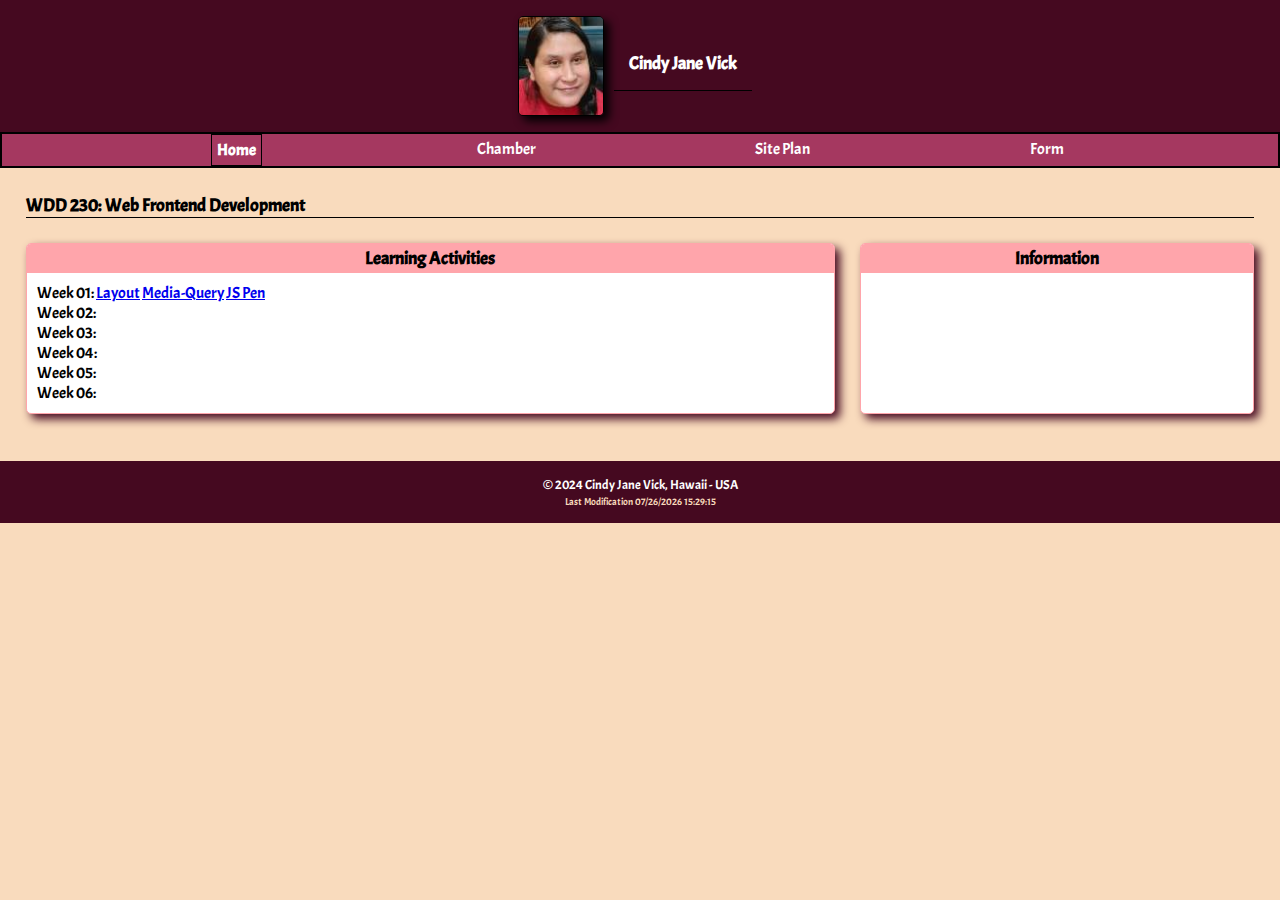
<file: index.html>
<!DOCTYPE html>
<html lang="en">
<head>
    <meta charset="UTF-8">
    <meta name="viewport" content="width=device-width, initial-scale=1.0">
    <title>Cindy Jane Vick - WDD 230 - Web Frontend Development</title>
    <meta name="description" content="WDD 230 - Web Frontend Development course assignment portal by Cindy Jane Vick">
    <meta name="author" content ="Cindy Jane Vick">

    <link rel="stylesheet" href="styles/base.css">
    <link rel="stylesheet" href="styles/larger.css">
</head>
<body>
    <header>
        <img id="profile" src="images/profile.jpg" alt="Cindy Vick profile" width="86" height="100">
        <h1>Cindy Jane Vick </h1>
    </header>
    <nav>
        <ul>
            <li><a class="active" href="index.html">Home</a></li>
            <li><a href="week01\chamber-site-plan.html">Chamber</a></li>
            <li><a href="#">Site Plan</a></li>
            <li><a href="#">Form</a></li>
        </ul>
    </nav>

    <main>
        <h1>WDD 230: Web Frontend Development</h1>
        <div class="learning-card">
            <section class="card">
                <h2>Learning Activities</h2>
                <ul>
                    <li>Week 01: <a href="Layout.html">Layout</a>
                                 <a href="media.html">Media-Query</a>
                                 <a href="js.html">JS Pen</a>

                    </li>
                    
                    <li><a >Week 02:</a></li>
                    <li><a >Week 03:</a></li>
                    <li><a >Week 04:</a></li>
                    <li><a >Week 05:</a></li>
                    <li><a >Week 06:</a></li>
                </ul>
            </section>
            <section class="card">
                <h2>Information</h2>
                <div></div>

            </section>
        </div>

    </main>
    <footer>
        <p>&copy; <span>2024</span> Cindy Jane Vick, Hawaii - USA </p> 
        <p id="lastModified"></p>
    </footer>
    <script src="scripts/getDates.js"></script>
</body>
</html>
</file>
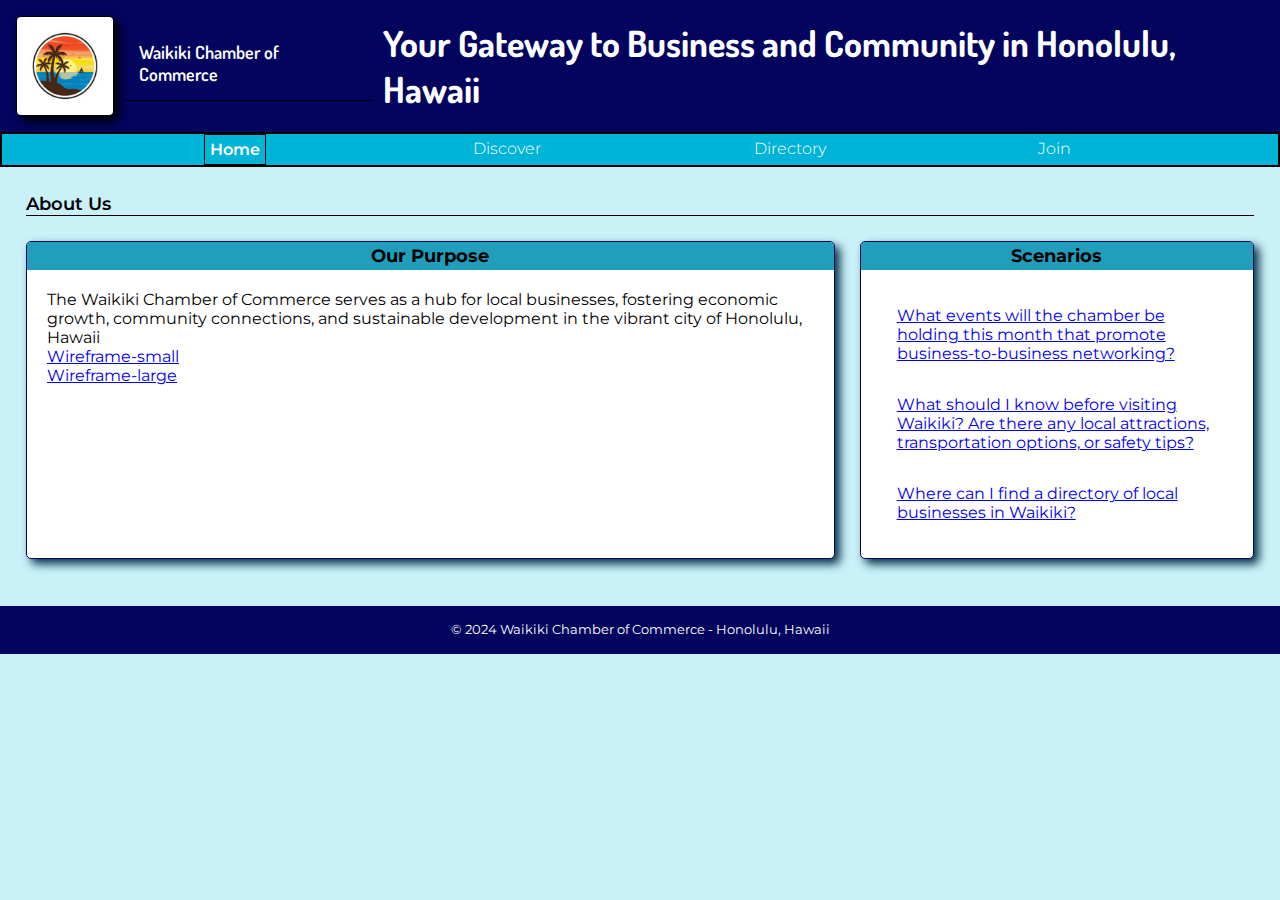
<file: week01/chamber-site-plan.html>
<!DOCTYPE html>
<html lang="en">
<head>
    <meta charset="UTF-8">
    <meta name="viewport" content="width=device-width, initial-scale=1.0">
    <title>Waikiki Chamber of Commerce</title>
    <meta name="author" content="Cindy Jane Vick">
    <meta name="description" content="Discover the vibrant business community of Waikiki! Explore local events, resources, and attractions. Connect with entrepreneurs, find business listings, and plan your visit to Honolulu, Hawaii">

    <link rel="stylesheet" href="styles/chamber.css">
    <link rel="stylesheet" href="styles/chamber-large.css">


</head>
<body>
    <header>
        <img id="logo" src="images/logo.jpg" alt="logo chamber" width="100" height="100">
        <h1>Waikiki Chamber of Commerce</h1>
        <h2>Your Gateway to Business and Community in Honolulu, Hawaii</h2>
    </header>
    <nav>
        <ul>
            <li><a class="active" href="chamber-site-plan.html">Home</a></li>
            <li><a href="#">Discover</a></li>
            <li><a href="#">Directory</a></li>
            <li><a href="#">Join</a></li>
        </ul>
    </nav>
    <main>
        <h1>About Us</h1>
        <div class="purpose-card">
            <section class="card">
            <h2>Our Purpose</h2>
            <ul>
                <li>The Waikiki Chamber of Commerce serves as a hub for local businesses, fostering economic growth, community connections, and sustainable development in the vibrant city of Honolulu, Hawaii</li>
                <li><a href="images/small-screen.png">Wireframe-small</a></li>
                <li><a href="images/larger-screen.png">Wireframe-large</a></li>
            </ul>
            </section>
            <div class="scenarios-card">
                <section class="card">
                <h2>Scenarios</h2>
                <ul>
                <li><a href="#">What events will the chamber be holding this month that promote business-to-business networking?</a> 
                </li>
                <li><a href="#">What should I know before visiting Waikiki? Are there any local attractions, transportation options, or safety tips?</a></li>
                    
                <li><a href="#">Where can I find a directory of local businesses in Waikiki?</a></li>
                </ul>
          
                </section>
            </div>
        </div>               
                
    </main>
    <footer>

        <p> &copy; <span>2024</span> Waikiki Chamber of Commerce - Honolulu, Hawaii</p>
        <p id="lastModified"></p>
    </footer>
</body>
</html>
</file>
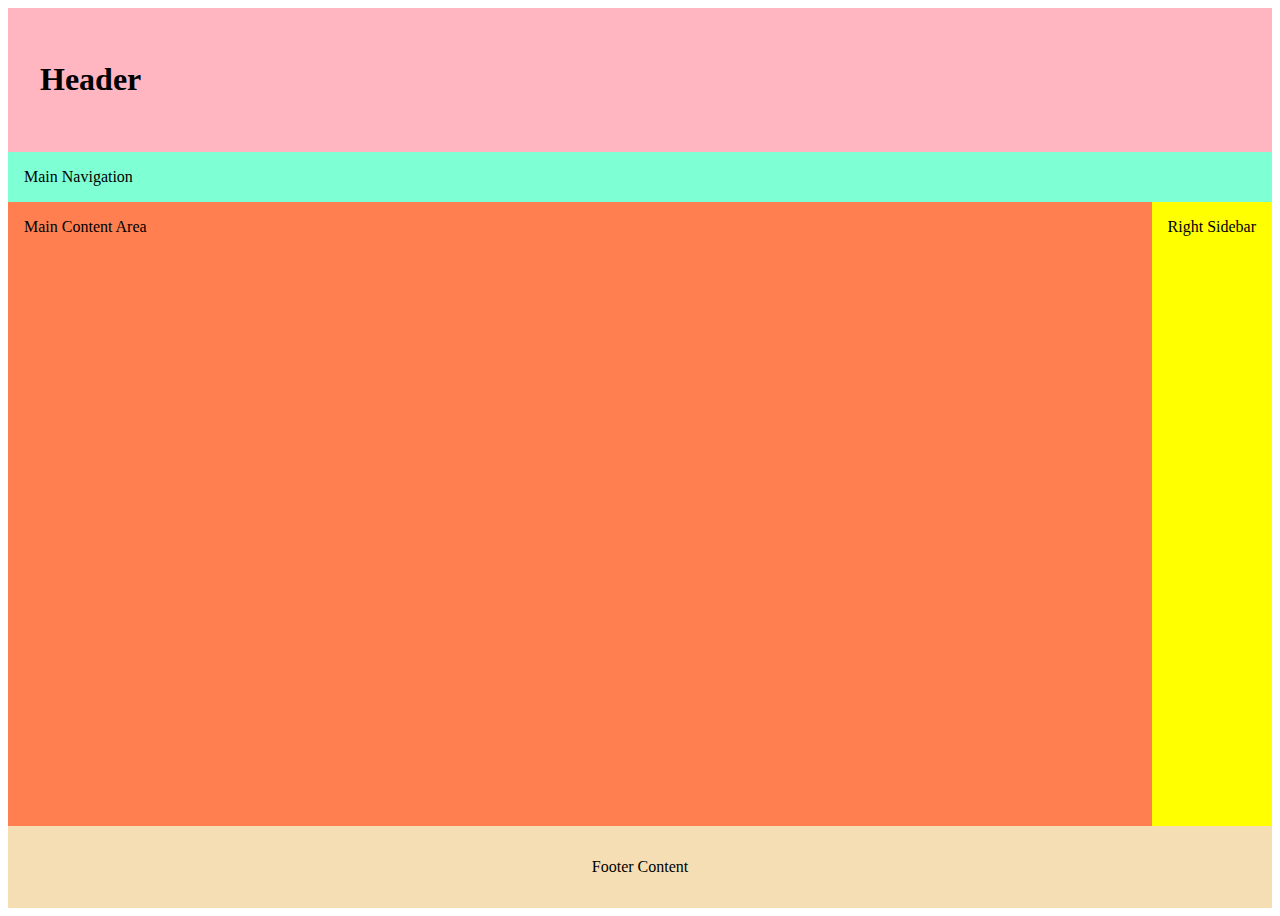
<file: week01/holygrail.html>
<!DOCTYPE html>
<html lang="en">
<head>
    <meta charset="UTF-8">
    <meta name="viewport" content="width=device-width, initial-scale=1.0">
    <title>Document</title>
    <link rel="stylesheet" href="styles/holygrail.css">
</head>
<body>
    <!-- this content was forked from Google Web Developers 10 Modern Layouts https://youtu.be/qm0IfG1GyZU?t=465-->
<header>
    <h1 contenteditable>Header</h1>
  </header>
  <nav>Main Navigation</nav>
  
  <main contenteditable>Main Content Area</main>
  <aside contenteditable>Right Sidebar</aside>
  <footer contenteditable>Footer Content</footer>
</body>
</html>
</file>
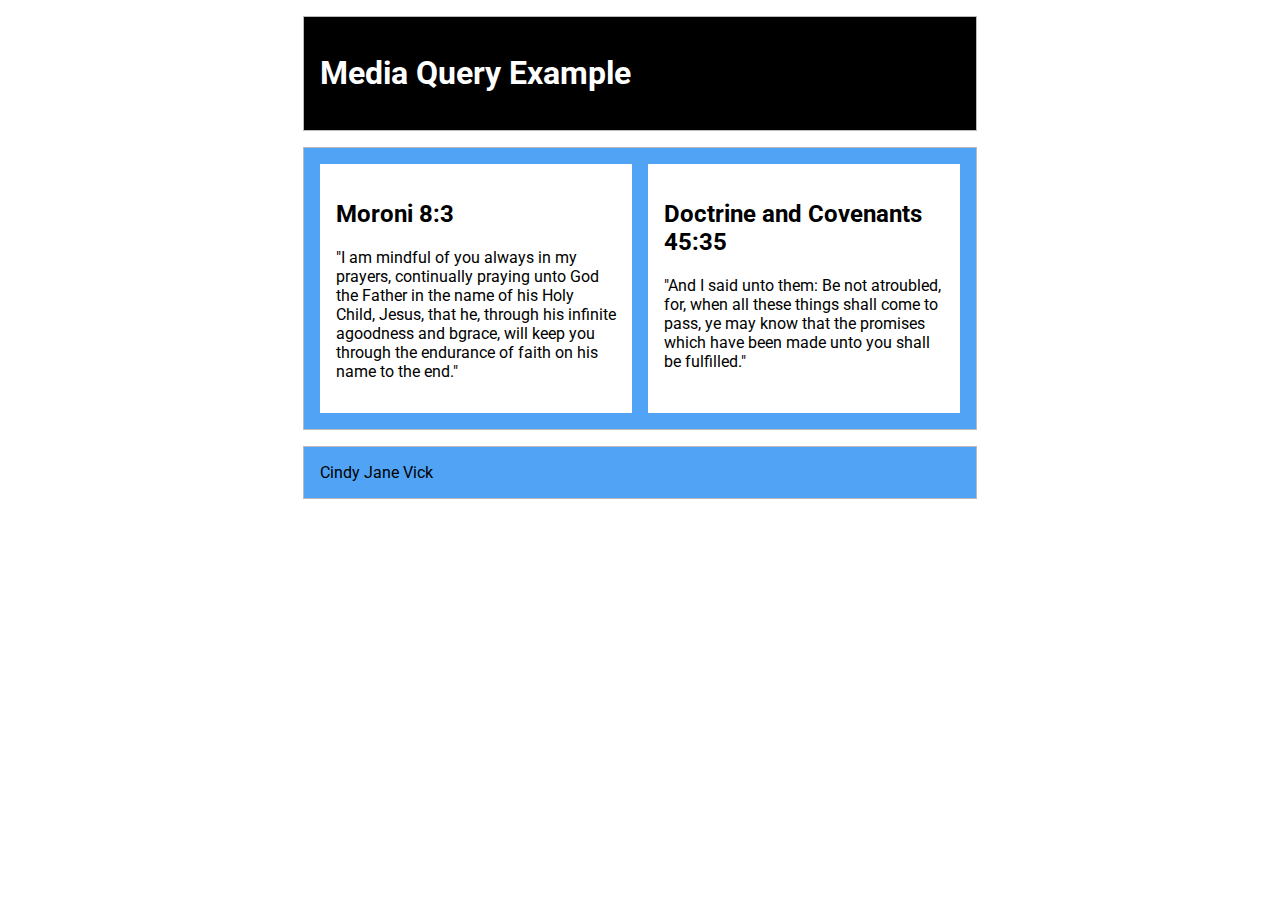
<file: week01/media-query.html>
<!DOCTYPE html>
<html lang="en">
    <head>
        <meta charset="utf-8">
        <meta name="viewport" content="width=device-width, initial-scale=1.0">
        <title>WDD 230 - Media Query Example</title>
        <meta name="description" content="Media query learning activity example page.">
        <meta name="author" content="Cindy Jane Vick">
        <link rel="preconnect" href="https://fonts.googleapis.com">
        <link rel="preconnect" href="https://fonts.gstatic.com" crossorigin>
        <link href="https://fonts.googleapis.com/css2?family=Roboto&display=swap" rel="stylesheet">
        <link rel="stylesheet" href="styles/media-query.css">
        <link rel="stylesheet" href="styles/media-query-large.css">
      </head>
      
<body>
    <header> 
        <h1>Media Query Example</h1>
    </header>
    <main>
        <section>
            <h2>
                Moroni 8:3   
            </h2>
            <p>"I am mindful of you always in my prayers, continually praying unto God the Father in the name of his Holy Child, Jesus, that he, through his infinite agoodness and bgrace, will keep you through the endurance of faith on his name to the end."</p>
        </section>
        <section>
            <h2>
                Doctrine and Covenants 45:35
            </h2>
            <p>"And I said unto them: Be not atroubled, for, when all these things shall come to pass, ye may know that the promises which have been made unto you shall be fulfilled."</p>
        </section>

    </main>
    <footer>
        Cindy Jane Vick
    </footer>
</body>
</html>
</file>
<file: styles/base.css>
@import url('https://fonts.googleapis.com/css2?family=Acme&family=Overpass:ital,wght@0,100..900;1,100..900&display=swap');


* {
    margin:0;
    padding:0;
    box-sizing: border-box;
    list-style: none;
}

body {
    font-family: "Acme", verdana;
    font-weight:400;
    background-color: #f9dbbd;
    min-width: 354px;
    min-height: 100%;
}

header {
    background-color: #450920;
    color: white;
    display: flex;
    font-size: x-large;
    align-items: center;
    justify-content: center;
    padding: 1rem;
}

#profile {
    border: 1px solid black;
    border-radius: 5px;
    overflow: hidden;
    box-shadow: 5px 5px 10px black;
}

header h1 {
    padding: 15px;
}

nav {
    margin: 0 auto;
    background-color: #a53860;
    border: 2px solid black;
}

nav a {
    display: block;
    color: white;
    text-align: center;
    text-decoration: none;
    font-weight: 300;
    padding: 5px;
}

nav a:hover {
    background-color: #ffa5ab;
    border: 1px solid black;
}

.active {
    font-weight: 600;
    border: 1px solid black;
}

main {
    padding: 1rem;
    margin-bottom: 1rem;
}

h1,
.card {
    margin: 10px;
    margin-bottom: 15px;
}

h1 {
    font-weight: 600;
    font-size: medium;
    border-bottom: 1px solid black;
}

.card {
    border: 1px solid #ffa5ab;
    border-radius: 5px;
    overflow: hidden;
    box-shadow: 3px 3px 3px #450920;
    background-color: white;
    box-shadow: 5px 5px 10px #450920;
}

.card h2 {
    background-color: #ffa5ab;
    text-align: center;
    font-size: large;
    padding: 3px;
}

.card ul {
    padding: 10px;
}

footer {
    background-color: #450920;
    color: white;
    text-align: center;
    padding: 15px;
    font-size: smaller;
}

#lastModified {
    font-size: x-small;
    color: #f9dbbd;
    padding-top: 2px;
    font-weight: 300;
}
</file>
<file: styles/larger.css>
@media (min-width: 500px) {

    body {
        max-width: 1700px;
        margin: 0 auto;
    }

    .learning-card {
        display: grid;
        grid-template-columns: 2fr 1fr;
        column-gap: 5px;
    }

    nav ul {
        display: flex;
        justify-content: space-evenly;
    }

    h1 {
        font-size: large;
    }
}
</file>
<file: week01/styles/chamber.css>
@import url('https://fonts.googleapis.com/css2?family=Dosis:wght@200..800&family=Montserrat:ital,wght@0,100..900;1,100..900&family=Signika+Negative:wght@300..700&family=Ubuntu:ital,wght@0,300;0,400;0,500;0,700;1,300;1,400;1,500;1,700&display=swap');

:root {
    --primary-color: #03045E; 
    --secondary-color: #0077B6; 
    --accent-color: #00B4D8; 
    --text-color: black; 
    --background-color: #CAF0F8; 
    --font-primary: "Montserrat";
    --font-secondary: "Dosis", Helvetica, sans-serif;
    --font-tertiary:"Signika Negative", sans-serif;
    --font-quaternary: "Ubuntu",arial;
}


* {
    margin:0;
    padding:0;
    box-sizing: border-box;
    list-style: none;
}

body {
    font-family: var(--font-primary), verdana;
    font-weight:400;
    background-color: var(--background-color);
    color: var(--text-color);
    min-width: 354px;
    min-height: 100%;
}

header {
    font-family: var(--font-secondary),arial;
    background-color: var(--primary-color);
    color: white;
    display: flex;
    font-size: x-large;
    align-items: center;
    justify-content: center;
    padding: 1rem;
}

#logo{
    border: 1px solid black;
    border-radius: 5px;
    overflow: hidden;
    box-shadow: 5px 5px 10px black;
}

header h1 {
    padding: 15px;
}

nav {
    margin: 0 auto;
    background-color: var(--accent-color);
    border: 2px solid black;
}

nav a {
    display: block;
    color: white;
    text-align: center;
    text-decoration: none;
    font-weight: 300;
    padding: 5px;
}

nav a:hover {
    background-color: var(--secondary-color);
    border: 1px solid black;
}

.active {
    font-weight: 600;
    border: 1px solid black;
}

main {
    padding: 1rem;
    margin-bottom: 1rem;
}

h1,
.card {
    margin: 10px;
    margin-bottom: 15px;
}

h1 {
    font-weight: 600;
    font-size: medium;
    border-bottom: 1px solid black;
}

.card {
    border: 1px solid #03045E;
    border-radius: 5px;
    overflow: hidden;
    box-shadow: 3px 3px 3px #023047;
    background-color: white;
    box-shadow: 5px 5px 10px #023047;
}

.card h2 {
    background-color: #219ebc;
    text-align: center;
    font-size: large;
    padding: 3px;
}

.card ul {
    padding: 20px;
}

.scenarios-card li{
    padding: 1rem; /* Add padding as needed */
}

footer {
    background-color:var(--primary-color);
    color: white;
    text-align: center;
    padding: 15px;
    font-size: smaller;
}

#lastModified {
    font-size: x-small;
    color:var(--secondary-color);
    padding-top: 2px;
    font-weight: 300;
}
</file>
<file: week01/styles/chamber-large.css>
@media (min-width: 500px) {

    body {
        max-width: 1700px;
        margin: 0 auto;
    }

    .purpose-card{
        display: grid;
        grid-template-columns: 2fr 1fr;
        column-gap: 5px;
    }
    
    nav ul {
        display: flex;
        justify-content: space-evenly;
    }

    h1 {
        font-size: large;
    }
}
</file>
<file: week01/styles/holygrail.css>
* {
    box-sizing: border-box;
}
body {
    display: grid;
    height: 100vh;
    grid-template-columns: 1fr auto;
    grid-template-rows: auto auto 1fr auto;
  }
  
  header {
    background: lightpink;
    padding: 2rem;
    grid-column: 1 / 3;
  }
  nav {
    grid-column:1/3;
    background-color: aquamarine;
    padding: 1rem;
  }
  
  
  main {
    background: coral;
    height: 100%;
    padding: 1rem;
  }
  
  aside{
    background:yellow;
    grid-column: 2/3;
    padding: 1rem;
  }
  
  footer {
    background: wheat;
    padding: 2rem;
    text-align: center;
    grid-column: 1 / 3;
  }
</file>
<file: week01/styles/media-query.css>
@import url('https://fonts.googleapis.com/css2?family=Roboto:ital,wght@0,100;0,300;0,400;0,500;0,700;0,900;1,100;1,300;1,400;1,500;1,700;1,900&display=swap');

body{
    font-family: 'Roboto', sans-serif;
}
header, main, footer {
    max-width: 640px;
    margin: 1rem auto;
    border: 1px solid #bbb;
    padding: 1rem;
    background-color: rgb(81, 163, 246);
}
main{
    display: grid;
    grid-template-columns: 1fr;
    grid-gap: 1rem; 
}
section{
    padding: 1rem;
    background-color: white;
}
</file>
<file: week01/styles/media-query-large.css>
@media screen and (min-width: 500px){
    header{
        background-color: black;
        color:white;
    }
    main{
        display: grid;
        grid-template-columns: 1fr 1fr ;
        gap: 1rem;
    }
}
</file>
